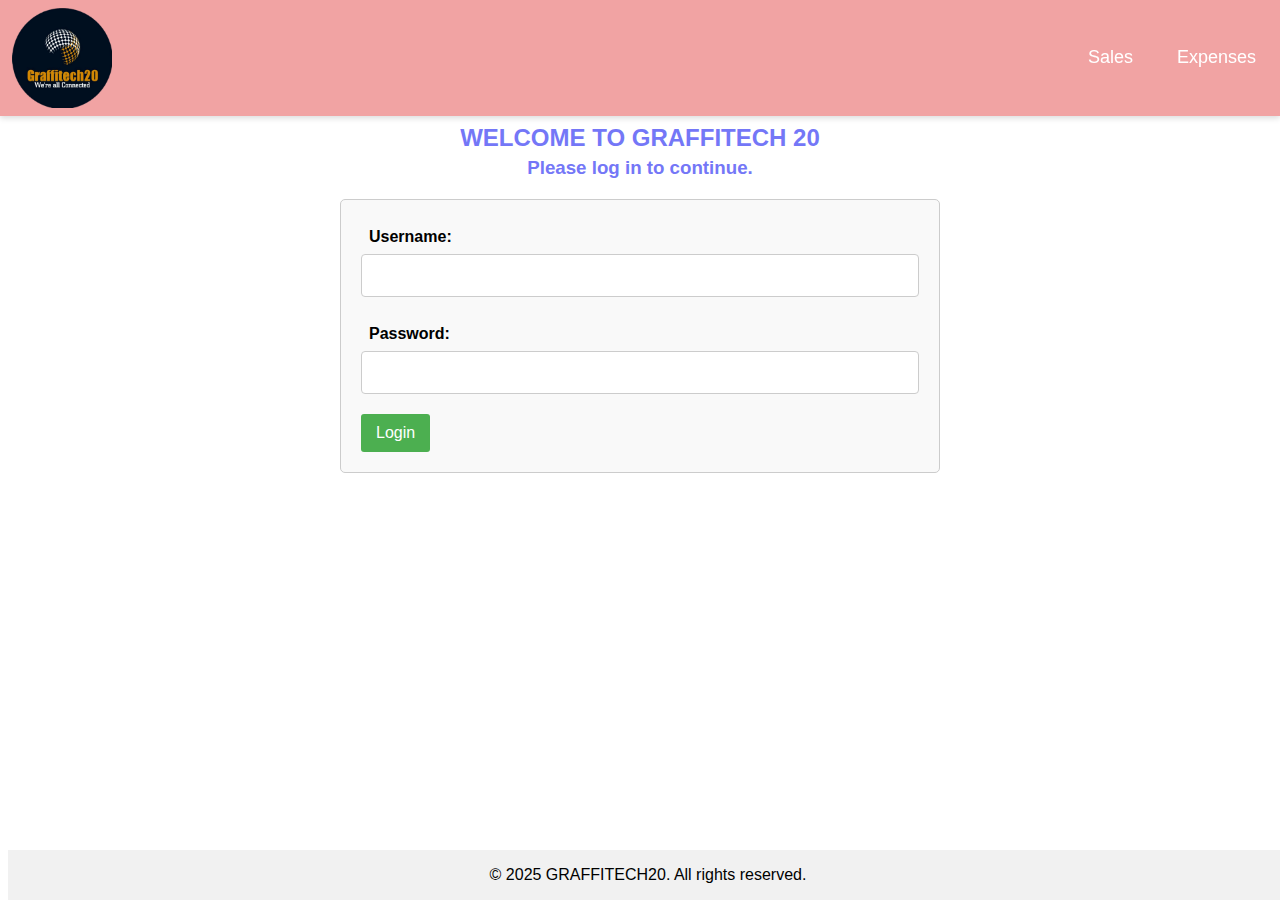
<file: index.html>
<!DOCTYPE html>
<html lang="eng">
<head>
  <meta charset="UTF-8">
  <meta http-equiv="X-UA-Compatible" content="IE=edge">
  <meta name="viewport" content="width=device-width, initial-scale=1">
  <title>GRAFFITECH20 STATIONERY></title>
  <link rel="stylesheet" href="index.css">
  
</head>
<body>
  <div id="header">
    <div class="topnav" id="myTopnav">
      <a href="index.html">
      <img src="images/g20logo.png" class="logo"></a>
      <a href="sales.html">Sales</a>
      <a href="expenses.html">Expenses</a>
    </div>
  </div>
  
  <div class="login-form">
    <h2>WELCOME TO GRAFFITECH 20</h2>
    <h3>Please log in to continue.</h3>
    <!-- form must use multipart/form-data to upload files -->
    <form action="submit_registration.php" method="post" enctype="multipart/form-data">
          
      <label for="email">Username:</label>
      <input type="text" id="email" name="email" required>
      <label for="password">Password:</label>
      <input type="password" id="password" name="password" required>
      <button type="submit" value="submit">Login</button>
    </form>
  <footer>
    <p>&copy; 2025 GRAFFITECH20. All rights reserved.</p>
  </footer>

  <script>
    // multi-user login using localStorage 'users' array
    function getUsers() {
      try {
        return JSON.parse(localStorage.getItem('users') || '[]');
      } catch {
        return [];
      }
    }
    
    function saveUsers(users) {
      localStorage.setItem('users', JSON.stringify(users));
    }

    // Define default users and ensure they exist
    (function ensureDefaultUsers() {
      const defaultUsers = [
        { username: 'Jonko', password: 'Jonko@2019!' },
        { username: 'Pak2025', password: 'Pakg20@2025!' },
        { username: 'Bleston2025', password: 'Blessg20@2025!' },
        { username: 'Cetridah2025', password: 'Cetridahg20@2025!' }
      ];
      
      const existingUsers = getUsers();
      if (!existingUsers.length) {
        saveUsers(defaultUsers);
        console.log('Default users created');
      }
    })();

    // Keep the login handler
    document.addEventListener('DOMContentLoaded', () => {
      const form = document.querySelector('form[action="submit_registration.php"]') || document.querySelector('form');
      form.addEventListener('submit', (e) => {
        e.preventDefault();
        const username = document.getElementById('email').value.trim();
        const password = document.getElementById('password').value;
        const users = getUsers();
        const match = users.find(u => u.username === username && u.password === password);
        if (match) {
          localStorage.setItem('loggedIn', 'true');
          localStorage.setItem('currentUser', username);
          window.location.href = 'dashboard.html';
        } else {
          alert('Invalid username or password');
          document.getElementById('password').value = '';
          document.getElementById('password').focus();
        }
      });
    });
  </script>
</body>

</html>
</file>
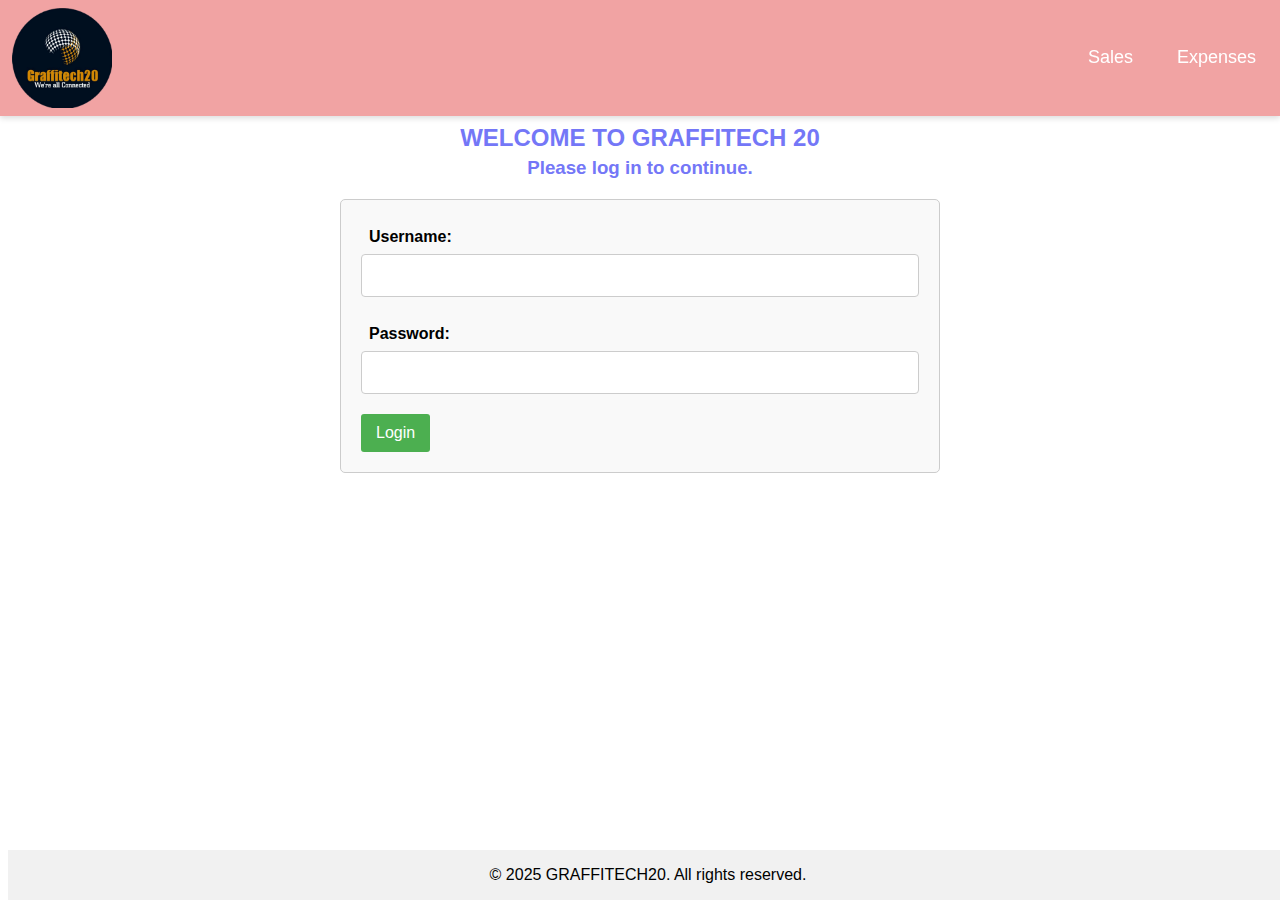
<file: expenses.html>
<!DOCTYPE html>
<html lang="eng">
<head>
  <meta charset="UTF-8">
  <meta http-equiv="X-UA-Compatible" content="IE=edge">
  <meta name="viewport" content="width=device-width, initial-scale=1">
  <title>GRAFFITECH20 STATIONERY</title>
  <link rel="stylesheet" href="sales.css">
</head>
<body>
  <div id="header">
    <div class="topnav" id="myTopnav">
      <a href="index.html">
      <img src="images/g20logo.png" class="logo"></a>
      <a href="dashboard.html">Dashboard</a>
      <a href="sales.html">Sales</a>
    </div>
  </div>
  
  <div class="expenses-form">
    <h2>GRAFFITECH20 EXPENSES SUMMARY</h2>
    <!-- form must use multipart/form-data to upload files -->
    <form action="submit_registration.php" method="post" enctype="multipart/form-data">
     
      <label for="date">Date:</label>
      <input type="date" id="date" name="date" required>
      <!-- Proof of payment upload (image) -->
      <label for="amount">Name of Expenditure:</label>
      <input type="text" id="expensename" name="expensename" required>
      <label for="amount">Expenditure Amount:</label>
      <input type="text" id="expenseamount" name="expensesamount" required>
      <button type="submit" value="Submit">Submit</button>
    </form>
  </div>
  <div class="expenses-table">
      <h3>Expenses History</h3>
      <table>
        <thead>
          <tr>
            <th>Date</th>
            <th>Name of Ependiture</th>
            <th>Expenditure Amount</th>
          </tr>
        </thead>
        <tbody>
          <!-- Table rows will be populated dynamically -->
        </tbody>
      </table>
    </div>
  <footer>
    <p>&copy; 2025 GRAFFITECH20. All rights reserved.</p>
  </footer>

  <script>
    // Require a login flag in localStorage, otherwise redirect to index.html
    function requireLogin() {
      const loggedIn = localStorage.getItem('loggedIn');
      if (loggedIn !== 'true') {
        alert('Please log in to view the expenses page.');
        window.location.href = 'index.html';
        return false;
      }
      return true;
    }

    const form = document.querySelector('form');
    const tableBody = document.querySelector('.expenses-table tbody');

    document.addEventListener('DOMContentLoaded', function () {
      if (!requireLogin()) return;
      loadExpensesData();
    });

    form.addEventListener('submit', function (e) {
      e.preventDefault();
      if (!requireLogin()) return;

      const date = document.getElementById('date').value;
      const name = document.getElementById('expensename').value.trim();
      // Allow commas in input by removing them before parseFloat
      const rawAmount = document.getElementById('expenseamount').value.replace(/,/g, '');
      const amount = parseFloat(rawAmount) || 0;

      const expenseEntry = {
        date: date,
        name: name,
        amount: amount
      };

      saveExpenseEntry(expenseEntry);
      addExpenseToTable(expenseEntry);
      form.reset();
    });

    function saveExpenseEntry(entry) {
      const expenses = JSON.parse(localStorage.getItem('expenses') || '[]');
      expenses.push(entry);
      localStorage.setItem('expenses', JSON.stringify(expenses));
    }

    function loadExpensesData() {
      const expenses = JSON.parse(localStorage.getItem('expenses') || '[]');
      expenses.forEach(exp => addExpenseToTable(exp));
    }

    function addExpenseToTable(exp) {
      const row = document.createElement('tr');
      row.innerHTML = `
        <td>${exp.date}</td>
        <td>${escapeHtml(exp.name)}</td>
        <td>MWK${exp.amount.toFixed(2)}</td>
      `;
      tableBody.appendChild(row);
    }

    // basic html-escape to avoid accidental markup injection
    function escapeHtml(str) {
      return String(str)
        .replace(/&/g, '&amp;')
        .replace(/</g, '&lt;')
        .replace(/>/g, '&gt;')
        .replace(/"/g, '&quot;')
        .replace(/'/g, '&#39;');
    }
  </script>
</body>
</html>
</file>
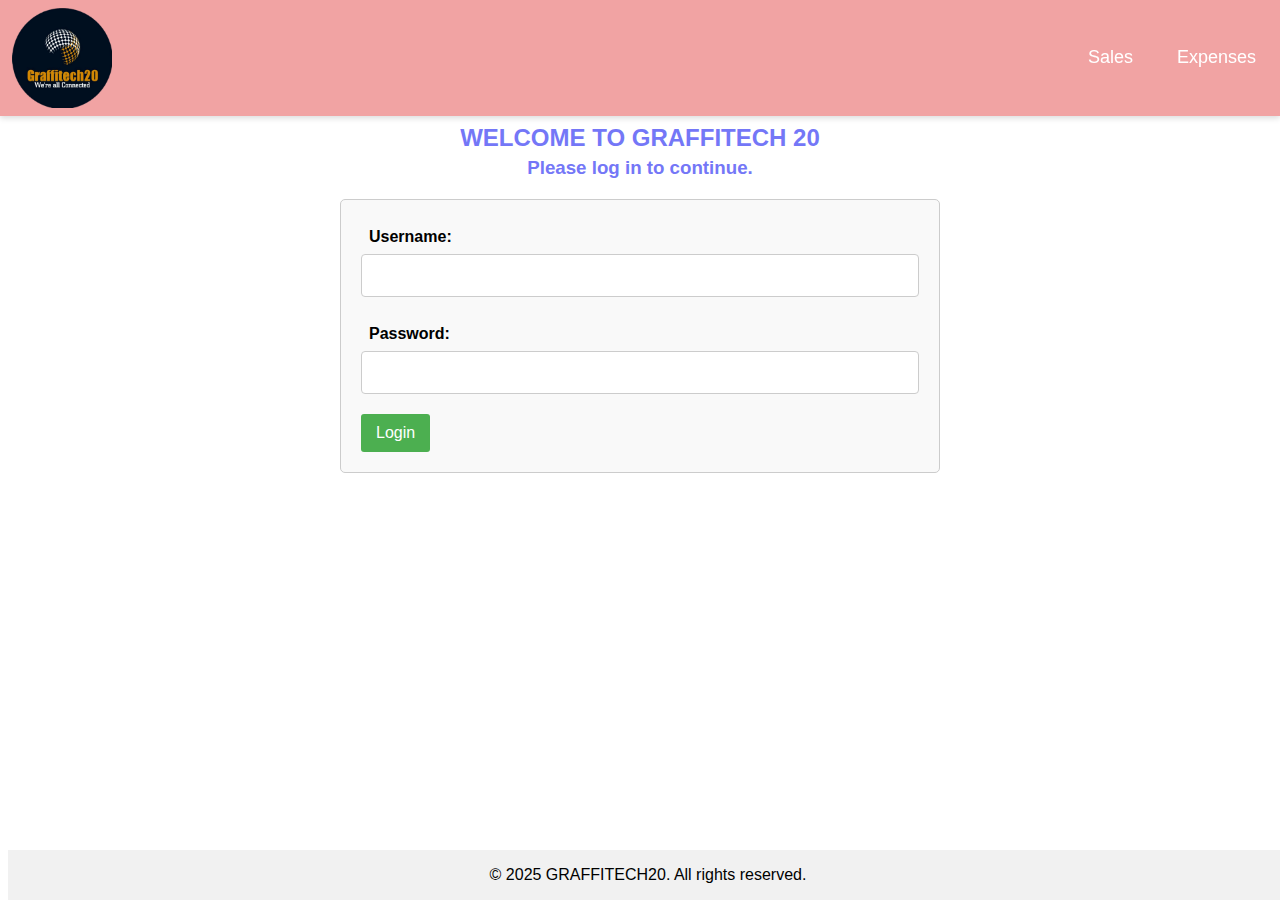
<file: sales.html>
<!DOCTYPE html>
<html lang="eng">
<head>
  <meta charset="UTF-8">
  <meta http-equiv="X-UA-Compatible" content="IE=edge">
  <meta name="viewport" content="width=device-width, initial-scale=1">
  <title>GRAFFITECH20 STATIONERY</title>
  <link rel="stylesheet" href="sales.css">
</head>
<body>
  <div id="header">
    <div class="topnav" id="myTopnav">
      <a href="index.html">
      <img src="images/g20logo.png" class="logo"></a>
      <a href="dashboard.html">Dashboard</a>
      <a href="expenses.html">Expenses</a>
    </div>
  </div>

  <div class="sales-form">
    <h2>GRAFFITECH20 DAILLY SALES SUMMARY</h2>
    <!-- form must use multipart/form-data to upload files -->
    <form action="submit_registration.php" method="post" enctype="multipart/form-data">
     
      <label for="date">Date:</label>
      <input type="date" id="date" name="date" required>
      <!-- Proof of payment upload (image) -->
      <label for="amount">Sales Amount:</label>
      <input type="text" id="salesamount" name="salesamount" required>
      <label for="amount">Accessories Amount:</label>
      <input type="text" id="accessoriesamount" name="accessoriesamount" required>
      <button type="submit" value="Submit">Submit</button>
    </form>
  </div>
    <div class="sales-table">
      <h3>Sales History</h3>
      <table>
        <thead>
          <tr>
            <th>Date</th>
            <th>Sales Amount</th>
            <th>Accessories Amount</th>
            <th>Total</th>
          </tr>
        </thead>
        <tbody>
          <!-- Table rows will be populated dynamically -->
        </tbody>
      </table>
    </div>
  

  <footer>
    <p>&copy; 2025 GRAFFITECH20. All rights reserved.</p>
  </footer>

  <script>
    // Require login check using default users from index.html
    document.addEventListener('DOMContentLoaded', function () {
      function requireLogin() {
        if (localStorage.getItem('loggedIn') !== 'true') {
          window.location.href = 'index.html';
          return false;
        }
        return true;
      }

      // Check login status immediately
      if (!requireLogin()) return;

      const form = document.querySelector('form');
      const tableBody = document.querySelector('.sales-table tbody');

      // Load existing sales data
      loadSalesData();

      // Handle form submission
      form.addEventListener('submit', function (e) {
        e.preventDefault();
        if (!requireLogin()) return;

        const date = document.getElementById('date').value;
        const salesAmount = parseFloat(document.getElementById('salesamount').value.replace(/,/g, '')) || 0;
        const accessoriesAmount = parseFloat(document.getElementById('accessoriesamount').value.replace(/,/g, '')) || 0;
        const total = salesAmount + accessoriesAmount;

        const saleEntry = {
          date: date,
          salesAmount: salesAmount,
          accessoriesAmount: accessoriesAmount,
          total: total,
          user: localStorage.getItem('currentUser') // Track who made the entry
        };

        saveSaleEntry(saleEntry);
        addSaleToTable(saleEntry);
        form.reset();
      });

      function saveSaleEntry(entry) {
        const sales = JSON.parse(localStorage.getItem('sales') || '[]');
        sales.push(entry);
        localStorage.setItem('sales', JSON.stringify(sales));
      }

      function loadSalesData() {
        tableBody.innerHTML = '';
        const sales = JSON.parse(localStorage.getItem('sales') || '[]');
        sales.forEach(addSaleToTable);
      }

      function addSaleToTable(sale) {
        const row = document.createElement('tr');
        row.innerHTML = `
          <td>${sale.date}</td>
          <td>MWK${Number(sale.salesAmount).toFixed(2)}</td>
          <td>MWK${Number(sale.accessoriesAmount).toFixed(2)}</td>
          <td>MWK${Number(sale.total).toFixed(2)}</td>
        `;
        tableBody.appendChild(row);
      }
    });
  </script>
</body>
</html>
</file>
<file: index.css>
*{
  box-sizing: border-box;
}
body {
  font-family: Arial, sans-serif;
  margin-bottom: 40px;
  padding: 0;
  /* prevent content from being hidden under the fixed topnav */
  margin-top: 124px;
}
.topnav{
  display: flex;
  align-items: center;     /* vertically center items */
  gap: 12px;               /* spacing between logo and links */
  background-color: #f1a3a3;
  padding: 8px 12px;
  position: fixed;
  top: 0;
  left: 0;
  right: 0;
  width: 100%;
  z-index: 1000;
  box-shadow: 0 2px 6px rgba(0,0,0,0.15);
}
.topnav a {
  color: white;
  padding: 10px 12px;
  text-decoration: none;
  text-align: center;
  display: inline-flex;
  align-items: center;
  justify-content: center;
  font-size: 18px;
}
.logo{
width:100px;
height: auto;
display: block;
}

/* ensure the first link (logo wrapper) doesn't add large padding */
.topnav a:first-child {
  padding: 0;
}

.topnav a:nth-child(2) {
  margin-left: auto;
}

.topnav a:nth-child(3) {
  margin-left: 8px;
}

header {
  background-color: #4CAF50;
  color: white;
  padding: 10px 0;
  text-align: center;
}

footer {
  background-color: #f1f1f1;
  text-align: center;
  margin: 0px 0;
  position: fixed;
  bottom: 0;
  width: 100%;
}
.login-form h2, h3 {
  margin: 5px 0;
  text-align: center;
  color:#7477f7
}

form {
  max-width: 600px;
  margin: 20px auto;
  padding: 20px;
  border: 1px solid #ccc;
  border-radius: 5px;
  background-color: #f9f9f9;
}
label {
  display: flex;
  padding: 8px;
  font-weight: bold;
}
input{
  display: flex;
  font-size: 18px;
  width: 100%;
  padding: 10px;
  margin-bottom: 20px;
  border: 1px solid #ccc;
  border-radius: 4px;
}

button{
  background-color: #4CAF50;
  color: white;
  font-size: 16px;
  border: none;
  border-radius: 3px;
  padding: 10px 15px;
  cursor: pointer;
}
button:hover {
  background-color: #3e7441;
}

    /* Media query for small screens */
    @media (max-width: 600px) {
      .topnav .logo { max-width: 120px; }
      .registration-form {
        padding: 10px;
        margin: 5px;
      }
     
      .topnav a { 
        font-size: 16px; 
      }
     
      input{
      display: flex;
      font-size: 16px;
      width: 100%;
      padding: 8px;
      margin-bottom: 15px;
      border: 1px solid #ccc;
      border-radius: 4px;
    }
    }
</file>
<file: sales.css>
*{
  box-sizing: border-box;
}
body {
  font-family: Arial, sans-serif;
  margin-bottom: 40px;
  padding: 0;
  /* prevent content from being hidden under the fixed topnav */
  margin-top: 124px;
}
.topnav{
  display: flex;
  align-items: center;     /* vertically center items */
  gap: 12px;               /* spacing between logo and links */
  background-color: #f1a3a3;
  padding: 8px 12px;
  position: fixed;
  top: 0;
  left: 0;
  right: 0;
  width: 100%;
  z-index: 1000;
  box-shadow: 0 2px 6px rgba(0,0,0,0.15);
}
.topnav a {
  color: white;
  padding: 10px 12px;
  text-decoration: none;
  text-align: center;
  display: inline-flex;
  align-items: center;
  justify-content: center;
  font-size: 18px;
}
.logo{
width:100px;
height: auto;
display: block;
}

/* ensure the first link (logo wrapper) doesn't add large padding */
.topnav a:first-child {
  padding: 0;
}

.topnav a:nth-child(2) {
  margin-left: auto;
}

.topnav a:nth-child(3) {
  margin-left: 8px;
}

header {
  background-color: #4CAF50;
  color: white;
  padding: 10px 0;
  text-align: center;
}

footer {
  background-color: #f1f1f1;
  text-align: center;
  margin: 0px 0;
  position: fixed;
  bottom: 0;
  width: 100%;
}
h2, h3 {
  margin: 5px 0;
  text-align: center;
  color:#7477f7
}

form {
  max-width: 600px;
  margin: 20px auto;
  padding: 20px;
  border: 1px solid #ccc;
  border-radius: 5px;
  background-color: #f9f9f9;
}
label {
  display: flex;
  padding: 8px;
  font-weight: bold;
}
input{
  display: flex;
  font-size: 18px;
  width: 100%;
  padding: 10px;
  margin-bottom: 20px;
  border: 1px solid #ccc;
  border-radius: 4px;
}

button{
  background-color: #4CAF50;
  color: white;
  font-size: 16px;
  border: none;
  border-radius: 3px;
  padding: 10px 15px;
  cursor: pointer;
}
button:hover {
  background-color: #3e7441;
}

.sales-table {
    margin: 20px 0;
    padding: 20px;
}

table {
    width: 100%;
    border-collapse: collapse;
    margin-top: 15px;
}

th, td {
    border: 1px solid #ddd;
    padding: 12px;
    text-align: left;
}

th {
    background-color: #f2f2f2;
    font-weight: bold;
}

tr:nth-child(even) {
    background-color: #f9f9f9;
}

tr:hover {
    background-color: #f5f5f5;
}

/* Media query for small screens */
    @media (max-width: 600px) {
      .topnav .logo { max-width: 100px; }
      .registration-form {
        padding: 10px;
        margin: 5px;
      }
     
      .topnav a { 
        font-size: 18px; 
      }

       h2{
        font-size: 16px;
        text-align: center;
        color: #7477f7;
        margin: 1px;
      }

      input{
      display: flex;
      font-size: 16px;
      width: 100%;
      padding: 8px;
      margin-bottom: 15px;
      border: 1px solid #ccc;
      border-radius: 4px;
    }
    }
</file>
